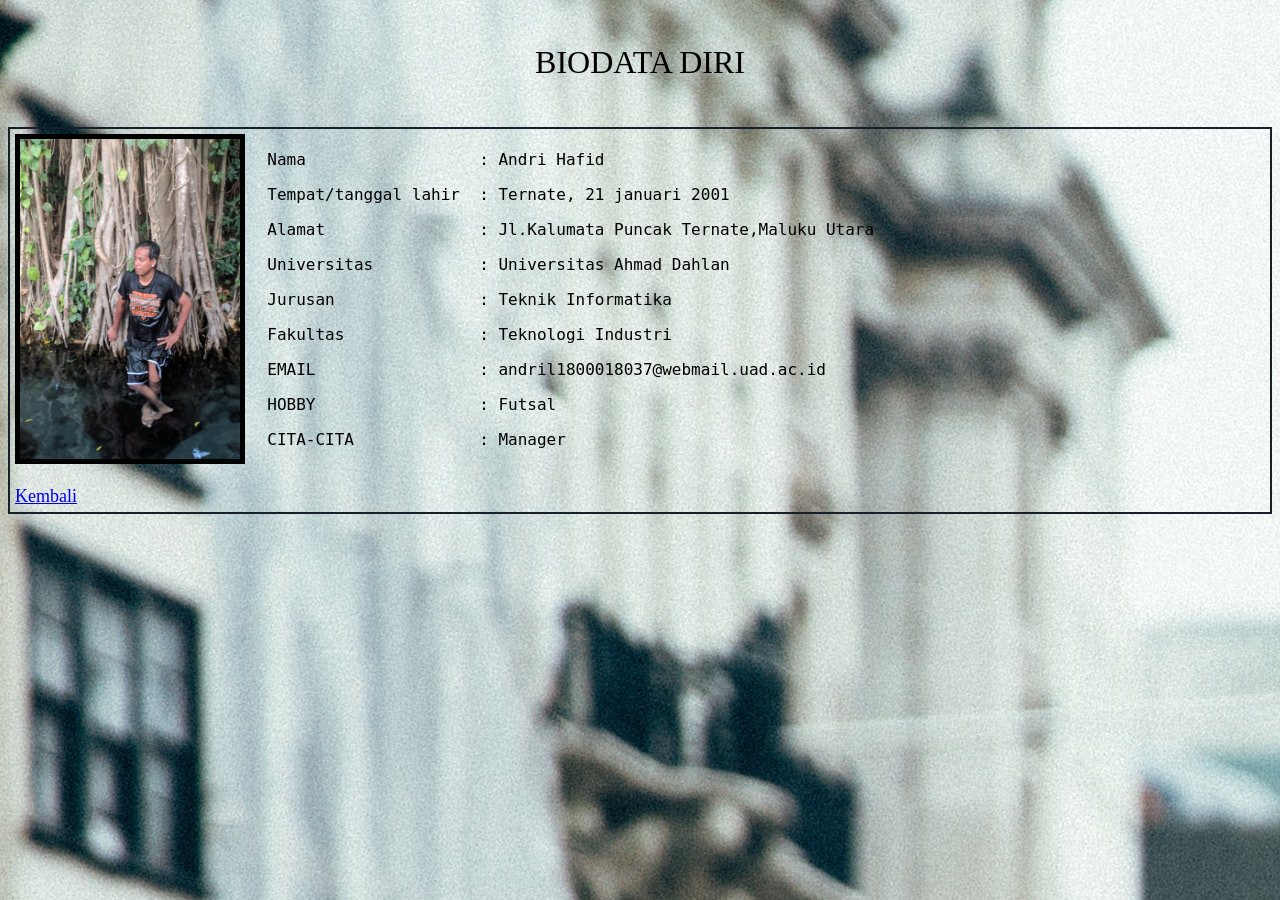
<file: tugas/andri.html>
<HTML>
<head>
<title>
PEMROGRAMAN WEB
</title>
</head>
<body background = "img/1.jpg" width="auto" height="auto">
<center>
<br><br>	

		</title><font color="black"size="6">BIODATA DIRI</font></center>
		
		 </div>
		 <br><br>
		 <div style="background-color : #blue; border:2px solid #17202A;height:auto; margin:10px 0px; padding:5px; text-align:left; width: auto;">
		<img src="img/ganteng.jpg"align="left" width="220px" height="320px" border="5">

		 
		<font color="black"size="4">
		<pre><p>  Nama 			: Andri Hafid</p></pre>
		<pre><p>  Tempat/tanggal lahir 	: Ternate, 21 januari 2001</p></pre>
		<pre><p>  Alamat		: Jl.Kalumata Puncak Ternate,Maluku Utara</p></pre>
		<pre><p>  Universitas		: Universitas Ahmad Dahlan </p></pre>
		<pre><p>  Jurusan		: Teknik Informatika</p></pre>
		<pre><p>  Fakultas		: Teknologi Industri</p></pre>
		<pre><p>  EMAIL			: andril1800018037@webmail.uad.ac.id</p></pre>
		<pre><p>  HOBBY			: Futsal</p></pre>
		<pre><p>  CITA-CITA		: Manager </p></pre>
		<br><a href="index.html">Kembali</a>
		</font></div>
		 
	</center>
	</body>
	</HTML>
</file>
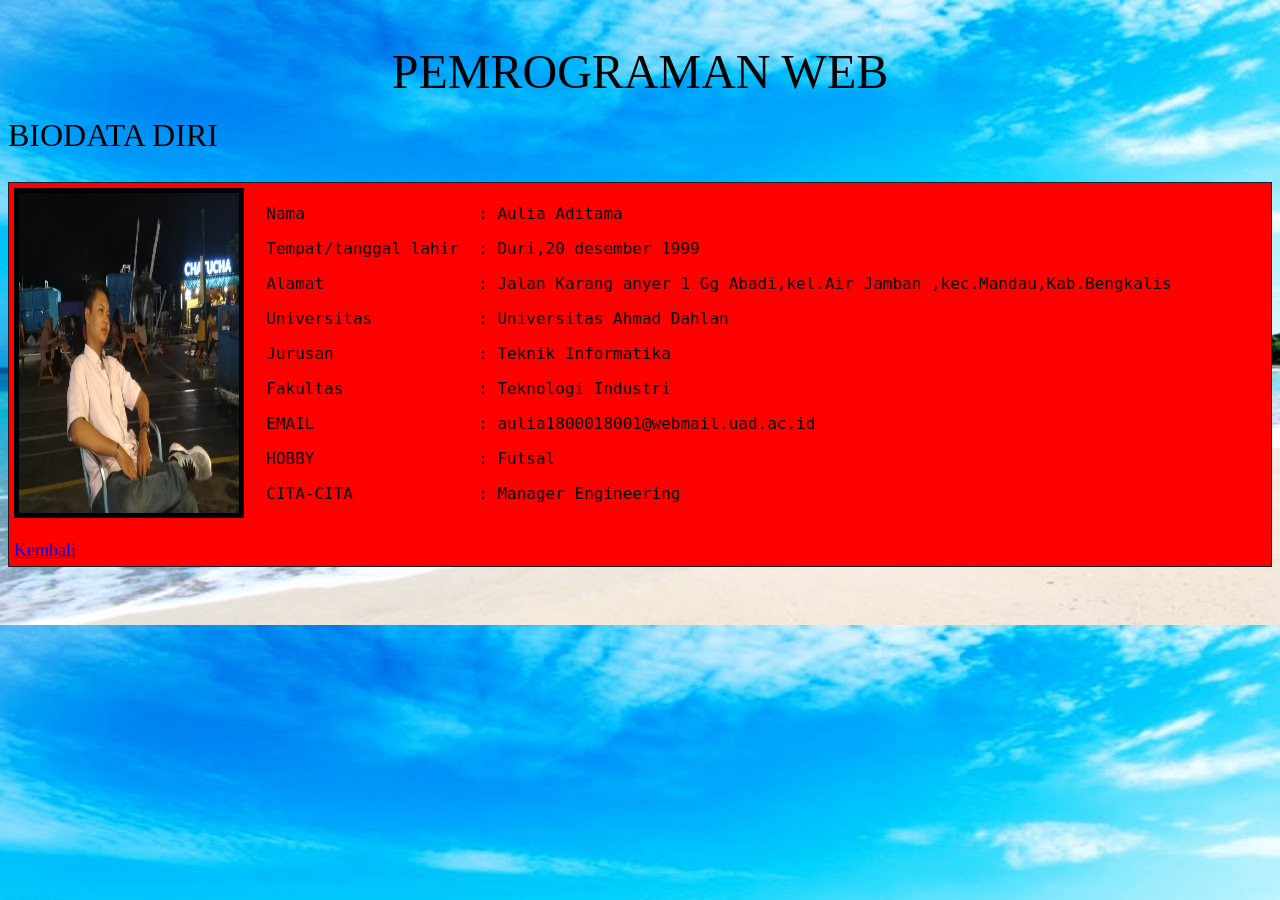
<file: tugas/aulia.html>
<HTML>
<head>
<title>
PEMROGRAMAN WEB
</title>
</head>
<body background = "pantai.jpg">
<center>
<br><br>	

		</title><font color="black"size="10">PEMROGRAMAN WEB</font><br><br></center>
		</title><font color="black"size="6">BIODATA DIRI</font></center>
		
		 </div>
		 <br><br>
		 <div style="background-color : red; border:1px solid #17202A;height:auto; margin:10px 0px; padding:5px; text-align:left; width: auto;">
		<img src="img/dit.jpg"align="left" width="220px" height="320px" border="5">

		 
		<font color="black"size="4">
		<pre><p>  Nama 			: Aulia Aditama</p></pre>
		<pre><p>  Tempat/tanggal lahir 	: Duri,20 desember 1999</p></pre>
		<pre><p>  Alamat		: Jalan Karang anyer 1 Gg Abadi,kel.Air Jamban ,kec.Mandau,Kab.Bengkalis</p></pre>
		<pre><p>  Universitas		: Universitas Ahmad Dahlan </p></pre>
		<pre><p>  Jurusan		: Teknik Informatika</p></pre>
		<pre><p>  Fakultas		: Teknologi Industri</p></pre>
		<pre><p>  EMAIL			: aulia1800018001@webmail.uad.ac.id</p></pre>
		<pre><p>  HOBBY			: Futsal</p></pre>
		<pre><p>  CITA-CITA		: Manager Engineering</p></pre>
		<br><a href="index.html">Kembali</a>

		</font></div>
		 
	</center>
	</body>
	</HTML>
</file>
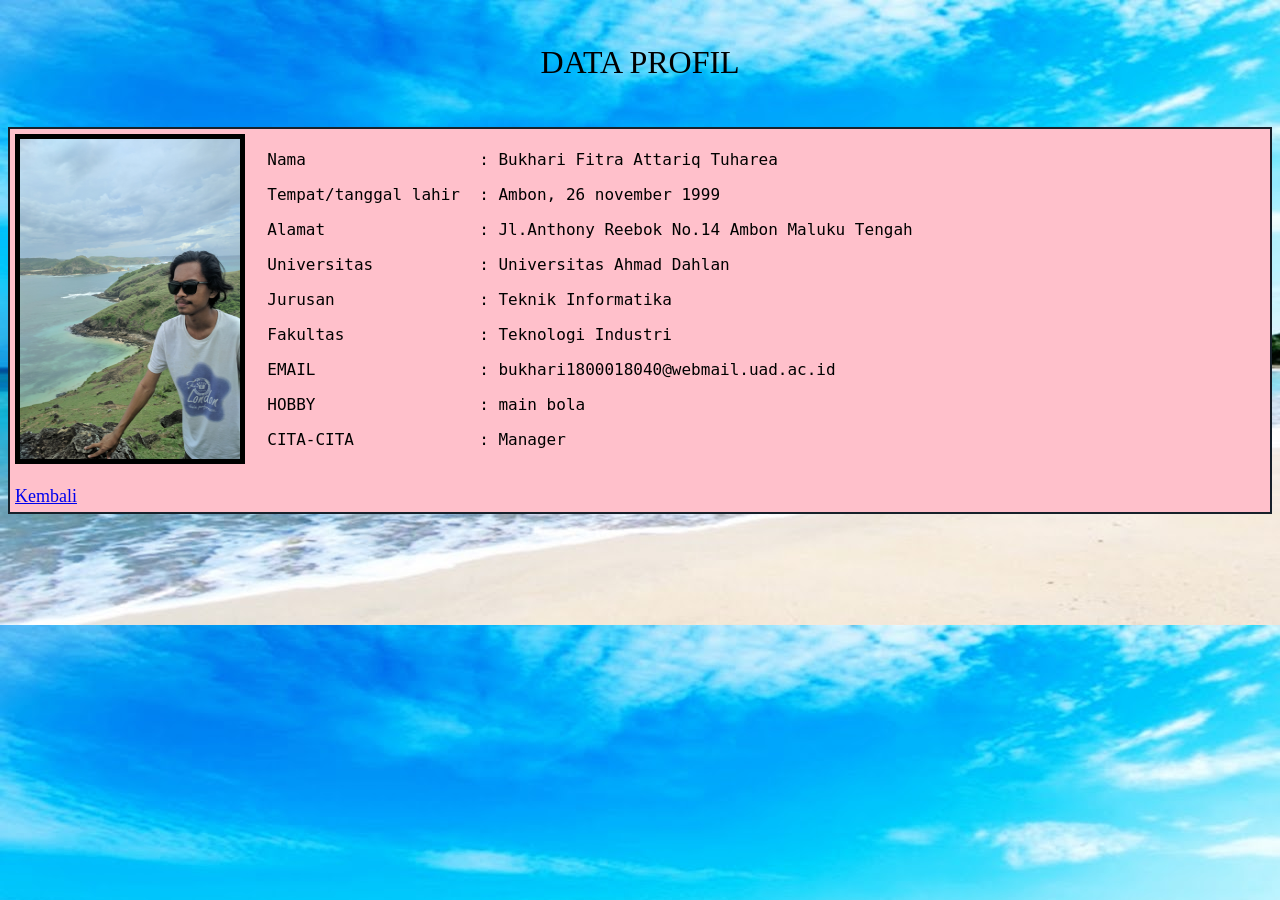
<file: tugas/bukhari.html>
<HTML>
<head>
<title>
PEMROGRAMAN WEB
</title>
</head>
<body background = "pantai.jpg">
<center>
<br><br>	

		</title><font color="black"size="6">DATA PROFIL</font></center>
		
		 </div>
		 <br><br>
		 <div style="background-color : pink; border:2px solid #17202A;height:auto; margin:10px 0px; padding:5px; text-align:left; width: auto;">
		<img src="img/arii.jpg"align="left" width="220px" height="320px" border="5">

		 
		<font color="black"size="4">
		<pre><p>  Nama 			: Bukhari Fitra Attariq Tuharea</p></pre>
		<pre><p>  Tempat/tanggal lahir 	: Ambon, 26 november 1999</p></pre>
		<pre><p>  Alamat		: Jl.Anthony Reebok No.14 Ambon Maluku Tengah</p></pre>
		<pre><p>  Universitas		: Universitas Ahmad Dahlan </p></pre>
		<pre><p>  Jurusan		: Teknik Informatika</p></pre>
		<pre><p>  Fakultas		: Teknologi Industri</p></pre>
		<pre><p>  EMAIL			: bukhari1800018040@webmail.uad.ac.id</p></pre>
		<pre><p>  HOBBY			: main bola</p></pre>
		<pre><p>  CITA-CITA		: Manager </p></pre>
		<br><a href="index.html">Kembali</a>
		</font></div>
		 
	</center>
	</body>
	</HTML>
</file>
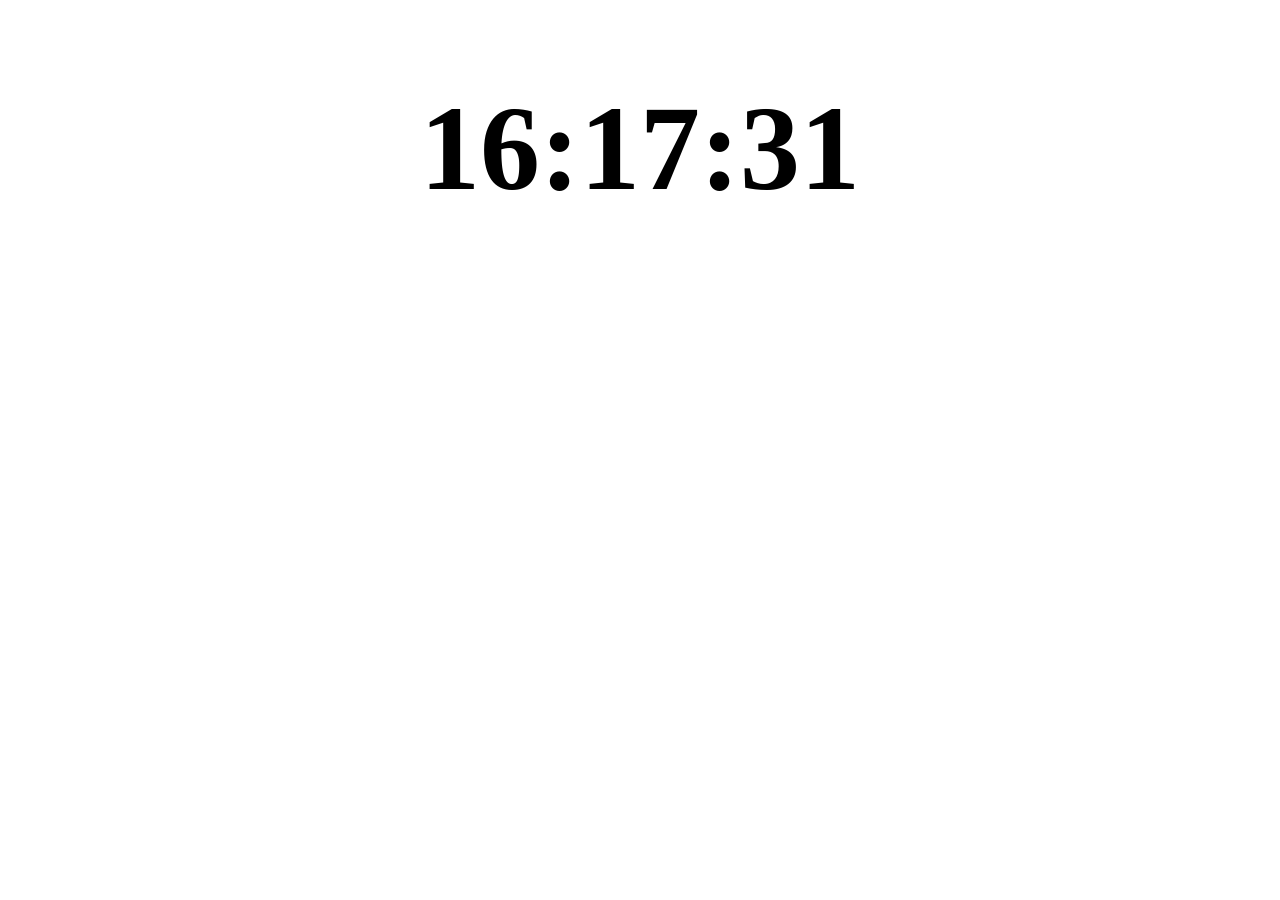
<file: tugas/jam.html>
<!DOCTYPE html>
<html>
<head>
<title>MEMBUAT JAM DIGITAL SENDIRI</title>
<script type="text/javascript">
 window.onload = function() { jam(); }

 function jam() {
  var e = document.getElementById('jam'),
  d = new Date(), h, m, s;
  h = d.getHours();
  m = set(d.getMinutes());
  s = set(d.getSeconds());

  e.innerHTML = h +':'+ m +':'+ s;

  setTimeout('jam()', 1000);
 }

 function set(e) {
  e = e < 10 ? '0'+ e : e;
  return e;
 }
</script>
</head>
<body>
<center>
<h1 style="font-size: 120px; font-family: verdana;" id="jam"></h1>
</center>
</body>
</html>
</file>
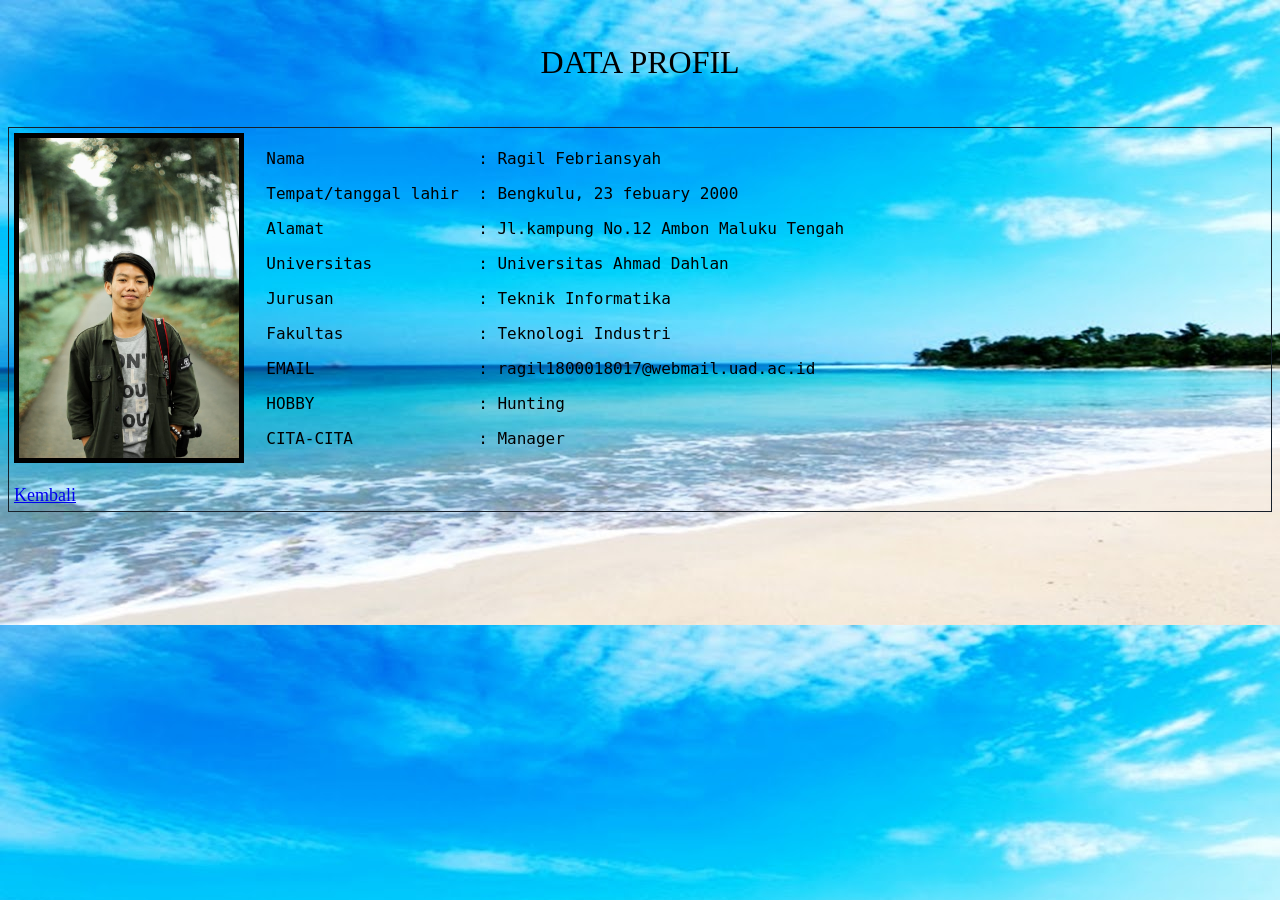
<file: tugas/ragill.html>
<HTML>
<head>
<title>
PEMROGRAMAN WEB
</title>
</head>
<body background = "pantai.jpg">
<center>
<br><br>	

		</title><font color="black"size="6">DATA PROFIL</font></center>
		
		 </div>
		 <br><br>
		 <div style="background-color : #; border:1px solid #17202A;height:auto; margin:10px 0px; padding:5px; text-align:left; width: auto;">
		<img src="img/gil.jpg"align="left" width="220px" height="320px" border="5">

		 
		<font color="black"size="4">
		<pre><p>  Nama 			: Ragil Febriansyah </p></pre>
		<pre><p>  Tempat/tanggal lahir 	: Bengkulu, 23 febuary 2000</p></pre>
		<pre><p>  Alamat		: Jl.kampung No.12 Ambon Maluku Tengah</p></pre>
		<pre><p>  Universitas		: Universitas Ahmad Dahlan </p></pre>
		<pre><p>  Jurusan		: Teknik Informatika</p></pre>
		<pre><p>  Fakultas		: Teknologi Industri</p></pre>
		<pre><p>  EMAIL			: ragil1800018017@webmail.uad.ac.id</p></pre>
		<pre><p>  HOBBY			: Hunting</p></pre>
		<pre><p>  CITA-CITA		: Manager </p></pre>
		<br><a href="index.html">Kembali</a>
		</font></div>
		 
	</center>
	</body>
	</HTML>
</file>
